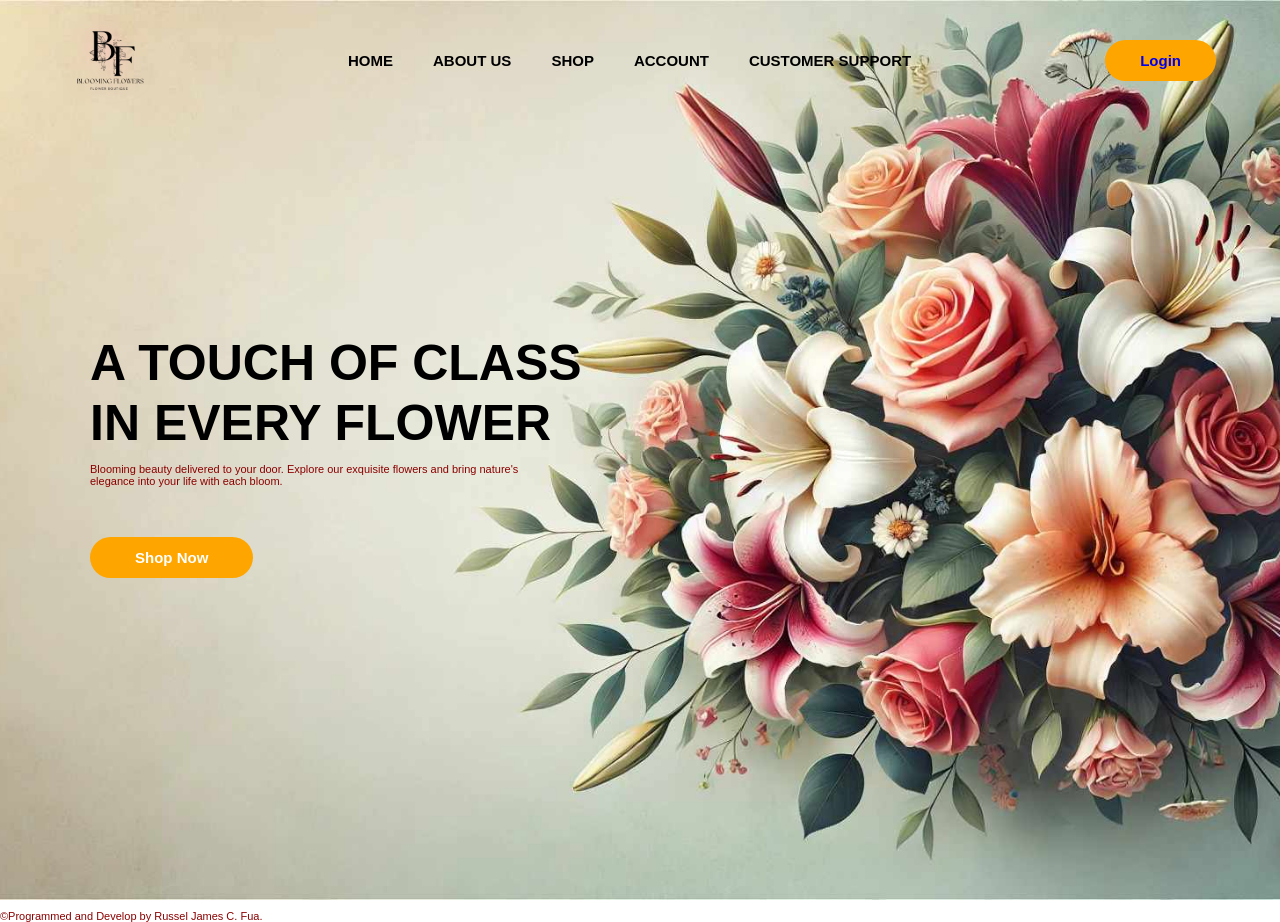
<file: index.html>
<!DOCTYPE html>
<html lang="en">
<head>
    <meta charset="utf-8">
    <meta name="viewport" content="width=device-width, initial-scale=1">
    <title>Flower Shop</title>
    <link rel="stylesheet" href="style.css">
</head>
<body>
    <div class="hero">
        <nav>
            <img src="bloom.png" class="logo" alt="Flower Shop Logo">
            
            <div class="menu-container">
                <ul>
                    <li><a href="#">Home</a></li>
                    <li><a href="#">About Us</a></li>
                    <li><a href="#">Shop</a></li>
                    <li><a href="#">Account</a></li>
                    <li><a href="#">Customer Support</a></li>
                </ul>
            </div>
            
            <button><a href="login.html">Login</a></button>
        </nav>

        <div class="content">
            <h2>A touch of class <br> in every flower</h2>
            <p>Blooming beauty delivered to your door. Explore our exquisite flowers and bring nature's <br> elegance into your life with each bloom.</p>

            
            <button class="shop_now">Shop Now</button>
        </div>
    </div>

    <footer>
        <p>&copy;Programmed and Develop by Russel James C. Fua.</p>
    </footer>
</body>

</html>
</file>
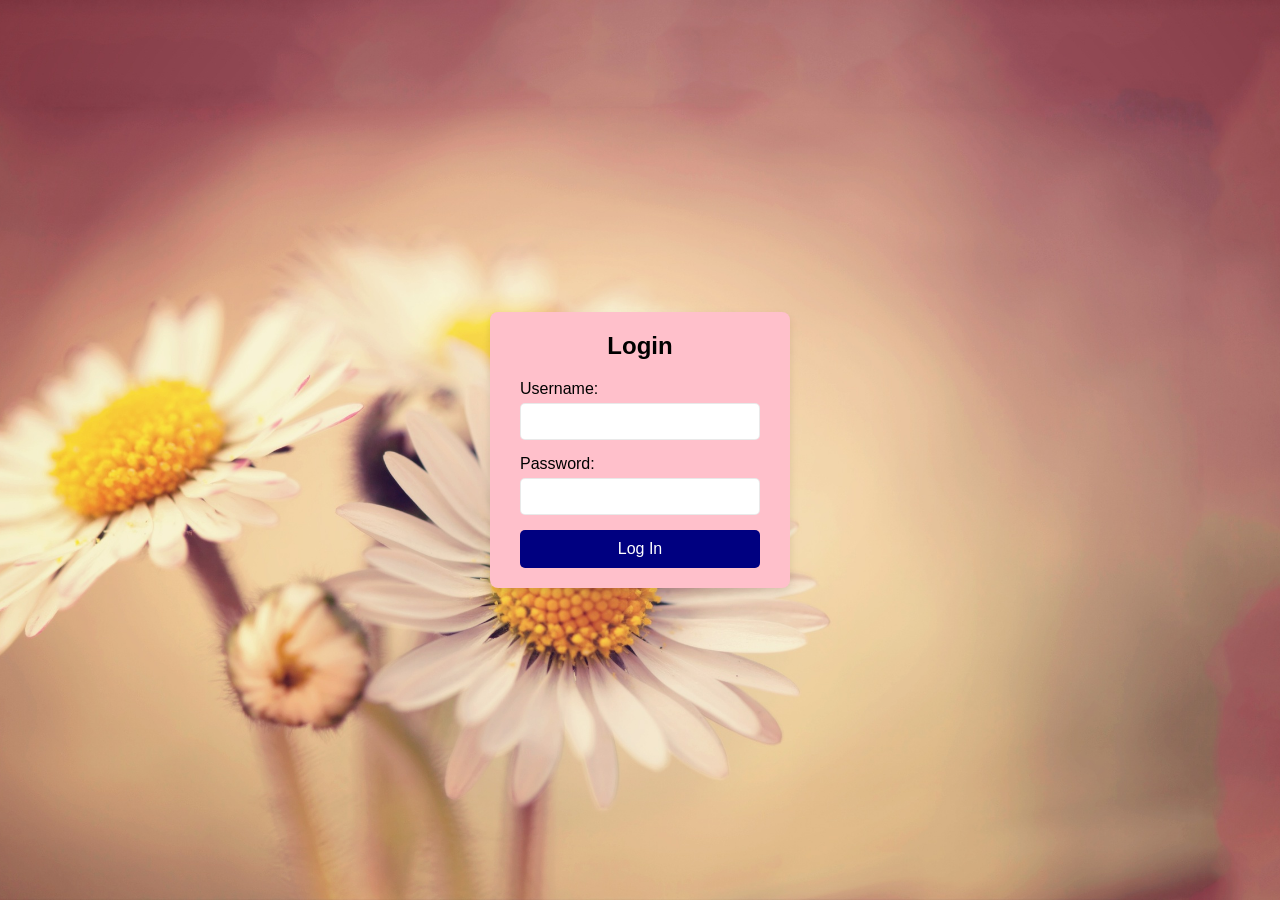
<file: login.html>
<!DOCTYPE html>
<html>
<head>
    <meta charset="utf-8">
    <meta name="viewport" content="width=device-width, initial-scale=1">
    <title>LOG IN</title>
    <link rel="stylesheet" type="text/css" href="logins.css">
</head>
<body>
    <div class="container">
        <h2>Login</h2>
        <form id="loginForm">
            <div class="input-group">
                <label for="username">Username:</label>
                <input type="text" id="username" name="username" required>
            </div>

            <div class="input-group">
                <label for="password">Password:</label>
                <input type="password" id="password" name="password" required>
            </div>

            <button type="submit">Log In</button>
        </form>
    </div>

    <script src="script.js"></script>
</body>
</html>
</file>
<file: style.css>
* {
    margin: 0;
    padding: 0;
    box-sizing: border-box;
    font-family: sans-serif;
    text-decoration: none;
    list-style: none;
}

.hero {
    min-height: 100vh;
    background-image: url('fuarussel.jpg');
    background-position: center;
    background-size: cover;
    background-repeat: no-repeat;
}

/* Navigation Styling */
nav {
    display: flex;
    align-items: center;
    justify-content: space-between;
    width: 90%;
    margin: auto;
    padding-top: 15px;
}

/* Logo */
.logo {
    width: 90px;
    filter: drop-shadow(0 0 10px #FFB6C1);
}

/* Menu Container */
.menu-container {
    display: flex;
    align-items: center;
}

/* Navigation Menu */
nav ul {
    display: flex;
    align-items: center;
}

nav ul li {
    margin: 0 20px;
    font-size: 15px;
    text-transform: uppercase;
}

nav ul li a:hover {
    color: orange;
    border-bottom: 2px solid orange;
    font-weight: 600;
}

nav ul li a {
    color: black;
    font-weight: 600;
}

/* Navigation Button */
nav button {
    padding: 12px 35px;
    border: none;
    background: orange;
    font-size: 15px;
    font-weight: 600;
    color: white;
    border-radius: 2rem;
    cursor: pointer;
    transition: 0.3s;
}

nav button:hover {
    background: darkorange;
    box-shadow: 0 0 10px orange;
    transform: scale(0.9);
}

/* Content Section */
.content {
    position: absolute;
    top: 37%;
    left: 90px;
}

h2 {
    font-size: 50px;
    font-weight: 800;
    text-transform: uppercase;
    line-height: 60px;
}

p {
    font-size: 11px;
    margin-top: 10px;
    color: darkred;
}

/* Buttons */
.content button {
    margin-top: 50px;
    padding: 12px 45px;
    border: none;
    background-color: orange;
    color: white;
    font-size: 15px;
    font-weight: 600;
    border-radius: 2rem;
    cursor: pointer;
    transition: 0.3s;
}

.content button.know_more {
    margin-left: 25px;
    border: 2px solid orange;
    background: transparent;
    color: orange;
}

.content button.know_more:hover {
    box-shadow: 0 0 20px orange;
}

.content button:hover {
    transform: scale(1.1);
}
</file>
<file: logins.css>
* {
    margin: 0;
    padding: 0;
    box-sizing: border-box;
    font-family: Arial, sans-serif;
}

body {
    height: 100vh;
    background: linear-gradient(to right, #4facfe, #00f2fe);
    display: flex;
    justify-content: center;
    align-items: center;
}

body{
    background-image: url('background.jpg');
    background-position: center;
    background-size: cover;
    background-repeat: no-repeat;
}


.container {
    background-color: pink;
    padding: 20px 30px;
    border-radius: 8px;
    box-shadow: 0 4px 8px rgba(0, 0, 0, 0.1);
    width: 300px;
    text-align: center;
}


h2 {
    margin-bottom: 20px;
    color: black;
}

.input-group {
    margin-bottom: 15px;
    text-align: left;
}

label {
    display: block;
    margin-bottom: 5px;
    color: black;
}

input {
    width: 100%;
    padding: 10px;
    border: 1px solid #cccccc6e;
    border-radius: 5px;
}

/*styling button*/
button {
    width: 100%;
    padding: 10px;
    background-color: navy;
    color: white;
    border: none;
    border-radius: 5px;
    cursor: pointer;
    font-size: 16px;
}

button:hover {
    background-color: red;
}
</file>
